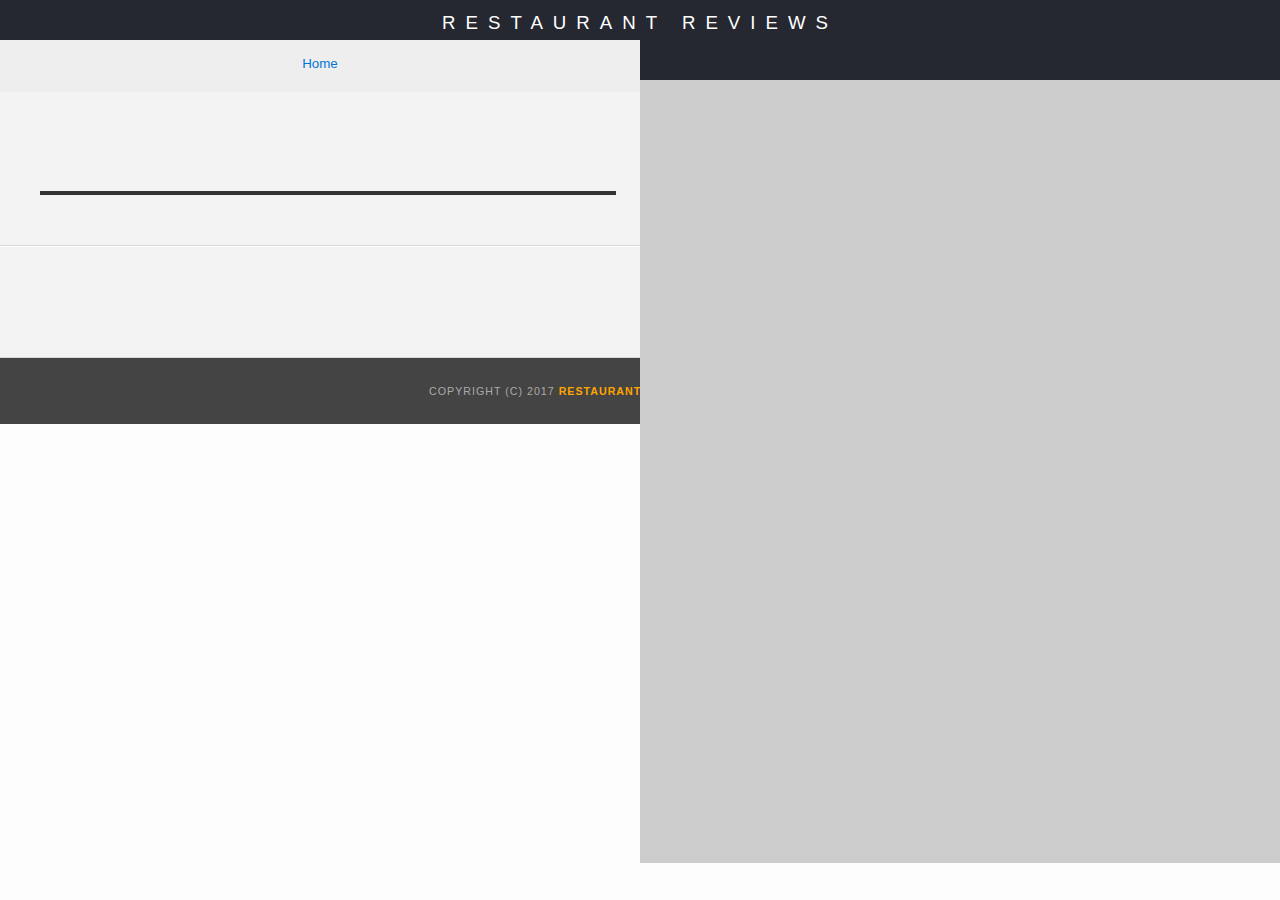
<file: restaurant.html>
<!DOCTYPE html>
<html lang="en">

<head>
  <meta charset="utf-8">
  <meta http-equiv='X-UA-Compatible' content='IE=edge'>
  <meta name="viewport" content="width=device-width, initial-scale=1.0">
  <!-- Normalize.css for better cross-browser consistency -->
  <link rel="stylesheet" src="//normalize-css.googlecode.com/svn/trunk/normalize.css" />
  <!-- Main CSS file -->
  <link rel="stylesheet" href="css/styles.css" type="text/css">
  <link rel="stylesheet" href="css/resp_small.css" media="screen and (max-width: 640px)">
  <link rel="stylesheet" href="css/resp_medium.css" media="screen and (min-width: 641px) and (max-width: 1024px)">
  <title>Restaurant Info</title>
</head>

<body class="inside">
  <!-- Beginning header -->
  <header>
    <!-- Beginning nav -->
    <nav>
      <h1><a href="/">Restaurant Reviews</a></h1>
    <!-- Beginning breadcrumb -->
    <ul id="breadcrumb" aria-label="Breadcrumb">
      <li><a href="/">Home</a></li>
    </ul>
    <!-- End breadcrumb -->
    </nav>
    <!-- End nav -->
  </header>
  <!-- End header -->

  <!-- Beginning main -->
  <main id="maincontent">
    <!-- Beginning map -->
    <section id="map-container" tabindex="0">
      <div id="map" role="application"></div>
    </section>
    <!-- End map -->
    <!-- Beginning restaurant -->
    <section id="restaurant-container">
      <h2 id="restaurant-name"></h2>
      <div class="image-container">
        <img id="restaurant-img">
      </div>
      <p id="restaurant-cuisine"></p>
      <p id="restaurant-address"></p>
      <table id="restaurant-hours"></table>
    </section>
    <!-- end restaurant -->
    <!-- Beginning reviews -->
    <section id="reviews-container">
      <ul id="reviews-list"></ul>
    </section>
    <!-- End reviews -->
  </main>
  <!-- End main -->

  <!-- Beginning footer -->
  <footer id="footer">
    Copyright (c) 2017 <a href="/"><strong>Restaurant Reviews</strong></a> All Rights Reserved.
  </footer>
  <!-- End footer -->

  <!-- Beginning scripts -->
  <!-- Database helpers -->
  <script type="text/javascript" src="js/dbhelper.js"></script>
  <!-- Main javascript file -->
  <script type="text/javascript" src="js/restaurant_info.js"></script>
  <!-- Google Maps -->
  <script async defer src="https://maps.googleapis.com/maps/api/js?key=AIzaSyDi-39A3CqjstzGMthd-KpAFz_jBaF8Xfs&libraries=places&callback=initMap"></script>
  <!-- End scripts -->

</body>

</html>
</file>
<file: css/styles.css>
@charset "utf-8";
/* CSS Document */

body,td,th,p{
	font-family: Arial, Helvetica, sans-serif;
	font-size: 10pt;
	color: #333;
	line-height: 1.5;
}
body {
	background-color: #fdfdfd;
	margin: 0;
	position:relative;
}
ul, li {
	font-family: Arial, Helvetica, sans-serif;
	font-size: 10pt;
	color: #333;
}
a {
	color: orange;
	text-decoration: none;
}
a:hover, a:focus {
	color: #3397db;
	text-decoration: none;
}
a img{
	border: none 0px #fff;
}
h1, h2, h3, h4, h5, h6 {
  font-family: Arial, Helvetica, sans-serif;
  margin: 0 0 20px;
}
article, aside, canvas, details, figcaption, figure, footer, header, hgroup, menu, nav, section {
	display: block;
}
#maincontent {
  background-color: #f3f3f3;
  min-height: 100%;
}
#footer {
  background-color: #444;
  color: #aaa;
  font-size: 8pt;
  letter-spacing: 1px;
  padding: 25px 0;
  text-align: center;
  text-transform: uppercase;
}
/* ====================== Navigation ====================== */
nav {
  width: 100%;
  height: 80px;
  background-color: #252831;
  text-align:center;
}
nav h1 {
  margin: auto;
}
nav h1 a {
  color: #fff;
  font-size: 14pt;
  font-weight: 200;
  letter-spacing: 10px;
  text-transform: uppercase;
}
#breadcrumb {
    padding: 10px 40px 16px;
    list-style: none;
    background-color: #eee;
    font-size: 17px;
    margin: 0;
    width: calc(50% - 80px);
}

/* Display list items side by side */
#breadcrumb li {
    display: inline;
}

/* Add a slash symbol (/) before/behind each list item */
#breadcrumb li+li:before {
    padding: 8px;
    color: black;
    content: "/\00a0";
}

/* Add a color to all links inside the list */
#breadcrumb li a {
    color: #0275d8;
    text-decoration: none;
}

/* Add a color on mouse-over */
#breadcrumb li a:hover {
    color: #01447e;
    text-decoration: underline;
}
/* ====================== Map ====================== */
#map {
  height: 400px;
  width: 100%;
  background-color: #ccc;
}
/* ====================== Restaurant Filtering ====================== */
.filter-options {
  width: 100%;
  height: auto;
  background-color: #3397DB;
  align-items: center;
}
.filter-options h2 {
  color: white;
  font-size: 1rem;
  font-weight: normal;
  line-height: 1;
  margin: 0 20px;
	padding-top: 10px;
  font-size: 1.5em;
}
.filter-options select {
  background-color: white;
  border: 1px solid #fff;
  font-family: Arial,sans-serif;
  font-size: 11pt;
  height: 35px;
  letter-spacing: 0;
  margin: 10px;
  padding: 0 10px;
  width: 200px;
}

/* ====================== Restaurant Listing ====================== */
#restaurants-list {
  background-color: #f3f3f3;
  list-style: outside none none;
  margin: 0;
  padding: 30px 15px 60px;
  text-align: center;
	display: flex;
	flex-wrap: wrap;
}
#restaurants-list li {
  background-color: #fff;
  border: 2px solid #ccc;
  font-family: Arial,sans-serif;
  margin: 15px;
  min-height: 380px;
  padding: 0 30px 25px;
  text-align: left;
  width: 270px;
}

.image-container {
	width: 90%;
  height: auto;
}

.restaurant-img {
  background-color: #ccc;
  display: block;
  margin: 0;
  min-height: 248px;
	width: 100%;
}
#restaurants-list li h2 {
  color: #f18200;
  font-family: Arial,sans-serif;
  font-size: 14pt;
  font-weight: 200;
  letter-spacing: 0;
  line-height: 1.3;
  margin: 20px 0 10px;
  text-transform: uppercase;
}
#restaurants-list p {
  margin: 0;
  font-size: 11pt;
}
#restaurants-list li a {
  background-color: orange;
  border-bottom: 3px solid #eee;
  color: #fff;
  display: inline-block;
  font-size: 10pt;
  margin: 15px 0 0;
  padding: 8px 30px 10px;
  text-align: center;
  text-decoration: none;
  text-transform: uppercase;
}

/* ====================== Restaurant Details ====================== */
.inside header {
  position: fixed;
  top: 0;
  width: 100%;
  z-index: 1000;
}
.inside #map-container {
  background: blue none repeat scroll 0 0;
  height: 87%;
  position: fixed;
  right: 0;
  top: 80px;
  width: 50%;
}
.inside #map {
  background-color: #ccc;
  height: 100%;
  width: 100%;
}

#restaurant-name {
  color: #f18200;
  font-family: Arial,sans-serif;
  font-size: 20pt;
  font-weight: 200;
  letter-spacing: 0;
  margin: 15px 0 30px;
  text-transform: uppercase;
  line-height: 1.1;
}

#restaurant-address {
  font-size: 12pt;
  margin: 10px 0px;
}
#restaurant-cuisine {
  background-color: #333;
  color: #ddd;
  font-size: 12pt;
  font-weight: 300;
  letter-spacing: 10px;
  margin: 0 0 20px;
  padding: 2px 0;
  text-align: center;
  text-transform: uppercase;
	width: 90%;
}
#restaurant-container, #reviews-container {
  border-bottom: 1px solid #d9d9d9;
  border-top: 1px solid #fff;
  padding: 140px 40px 30px;
  width: 50%;
}
#reviews-container {
  padding: 30px 40px 80px;
}
#reviews-container h3 {
  color: #f58500;
  font-size: 24pt;
  font-weight: 300;
  letter-spacing: -1px;
  padding-bottom: 1pt;
}
#reviews-list {
  margin: 0;
  padding: 0;
}
#reviews-list li {
  background-color: #fff;
    border: 2px solid #f3f3f3;
  display: block;
  list-style-type: none;
  margin: 0 0 30px;
  overflow: hidden;
  padding: 0;
  position: relative;
  width: 85%;
}
#reviews-list li p {
  margin: 0 0 10px;
}
#restaurant-hours td {
  color: #666;
}
</file>
<file: css/resp_small.css>
nav {
  height: 3em;
}

nav h1 a {
  font-size: 0.7em;
  letter-spacing: 5px;
}

.filter-options {
  height: auto;
  text-align: center;
}

.filter-options h2 {
  padding-top: 10px;
  font-size: 1.5em;
}

.filter-options select {
  height: 45px;
  font-size: 1.2em;
}

#restaurants-list {
  padding: 10px 0 0;
}

#restaurants-list li {
  margin: 0;
  width: 100%;
  padding: 0 15px 10px;
  min-height: auto;
}

#restaurants-list #restaurant-img {
  width: 100%;
  height: auto;
  margin-bottom: -30px;
  min-height: 0;
  min-width: 0;
}

.image-container {
  width: 100%;
  height: 70px;
  overflow: hidden;
}

#breadcrumb {
  width: 100%;
}

.inside #maincontent {
  padding-top: 80px;
  width: 99%;
}

.inside #map-container {
  width: 100%;
  height: 400px;
  position: relative;
  top: 0;
}

#restaurant-container,
#reviews-container {
  width: 100%;
  padding: 0;
}

#restaurant-name {
  text-align: center;
  margin: 15px 0 5px;
}

#restaurant-cuisine {
  width: 100%;
}

#restaurant-address {
  text-align: center;
}

#restaurant-hours td {
  font-size: 1.1em;
}

#reviews-list li {
  width: 100%;
  padding: 0;
  margin: 0 0 10px;
}

#reviews-list p {
  font-size: 1.2em;
}

.inside #footer {
  position: relative;
  width: unset;
}
</file>
<file: css/resp_medium.css>
nav {
  height: 3em;
}

nav h1 a {
  font-size: 0.7em;
  letter-spacing: 5px;
}

.filter-options {
  height: auto;
  text-align: center;
}

.filter-options h2 {
  padding-top: 10px;
  font-size: 1.5em;
}

.filter-options select {
  height: 45px;
  font-size: 1.2em;
}

#restaurants-list {
  padding: 10px 0 0;
}

#restaurants-list li {
  margin: 2px;
  width: 44%;
  padding: 0 15px 10px;
  min-height: auto;
}

#restaurants-list #restaurant-img {
  width: 100%;
  height: auto;
  margin-bottom: -30px;
  min-height: 0;
  min-width: 0;
}

.image-container {
  width: 100%;
  height: 124px;
  overflow: hidden;
}

#breadcrumb {
  width: 100%;
}

.inside #maincontent {
  padding-top: 80px;
  width: 99%;
}

.inside #map-container {
  width: 100%;
  height: 400px;
  position: relative;
  top: 0;
}

#restaurant-container,
#reviews-container {
  width: 100%;
  padding: 0;
}

#restaurant-name {
  text-align: center;
  margin: 15px 0 5px;
}

#restaurant-cuisine {
  width: 100%;
}

#restaurant-address {
  text-align: center;
}

#restaurant-hours td {
  font-size: 1.1em;
}

#reviews-list li {
  width: 100%;
  padding: 0;
  margin: 0 0 10px;
}

#reviews-list p {
  font-size: 1.2em;
}
</file>
